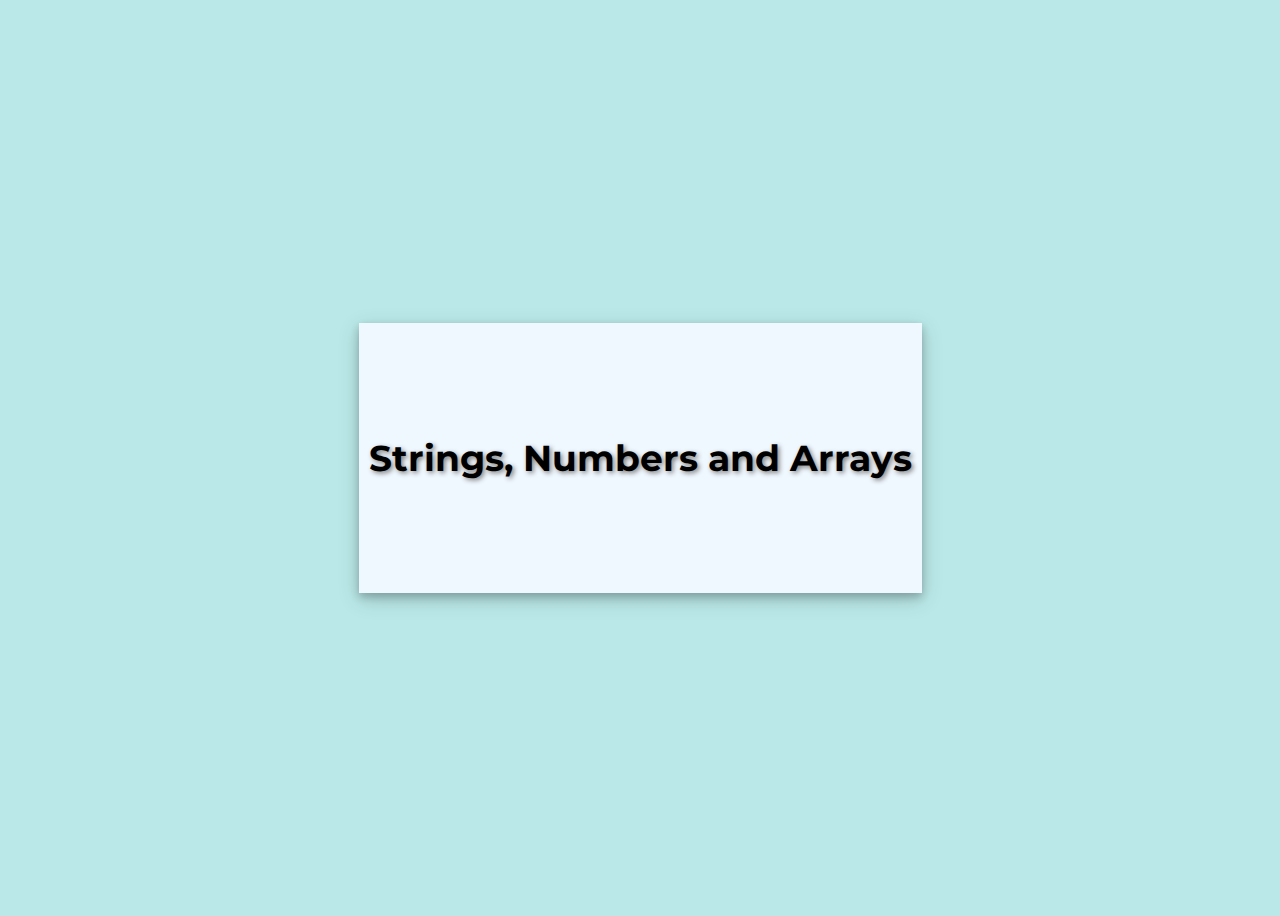
<file: index.html>
<!DOCTYPE html>
<html lang="en">
<head>
    <meta charset="UTF-8">
    <meta http-equiv="X-UA-Compatible" content="IE=edge">
    <meta name="viewport" content="width=device-width, initial-scale=1.0">
    <link href="https://fonts.googleapis.com/css2?family=Montserrat:wght@500&display=swap" rel="stylesheet">
    <title>Strings Practise</title>
    <style>
        body{
            background-color: #BAE8E8;
            display: flex;
            justify-content: center;
            align-items: center;
            height: 100vh;
            font-family: 'Montserrat', sans-serif;
            font-size:large;
        }
        h1{
            background-color: aliceblue;
            box-shadow: 0 4px 8px 0 rgba(0, 0, 0, 0.2), 0 6px 20px 0 rgba(0, 0, 0, 0.19);
            text-shadow: 2px 2px 5px gray;
            height:30%;
            display: flex;
            align-items: center;
            padding: 0 10px;
        }
    </style>
</head>
<!-- <body onload="animate_string('target')"> --> 
    <body>
    
    <h1 id="target">Strings, Numbers and Arrays </h1>
    <!-- <script src="String1.js"></script> -->
    <!-- <script src="String2.js"></script> -->
    <!-- <script src="Num.js"></script> -->
    <!-- <script src="Num2.js"></script> -->
    <!-- <script src="Array6.js"></script> -->
    <!-- <script src="Pattersn Questions.js"></script> -->
    <!-- <script src="Closures.js"></script> -->
    <!-- <script src="BasicsProblems.js"></script> -->
    <script src="LogicalJavacsript.js"></script>
</body>
</html>
</file>
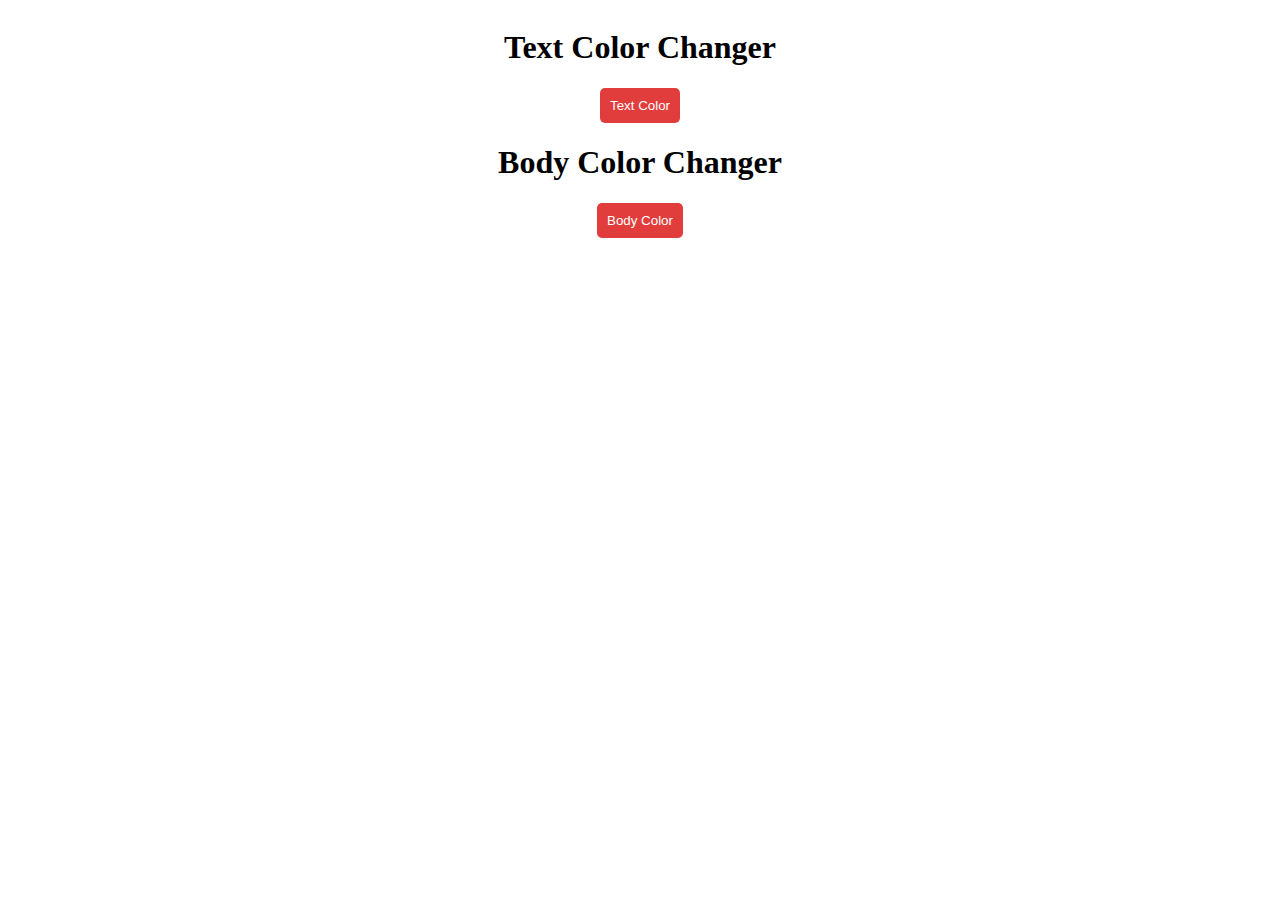
<file: DailyPractise/index.html>
<!DOCTYPE html>
<html lang="en">
<head>
    <meta charset="UTF-8">
    <meta http-equiv="X-UA-Compatible" content="IE=edge">
    <meta name="viewport" content="width=device-width, initial-scale=1.0">
    <title>Colour Changer</title>
    <style>
        .container{
            display: grid;
            justify-items: center;
            width: 100%;
            height: 100%;
        }
        button{
            border: none;
            color: white;
            background-color: rgb(226, 61, 61);
            padding: 10px;
            border-radius: 5px;
        }

    </style>
</head>
<body>
    <div class="container">
        <h1> Text Color Changer</h1>
        <button id="textColor">Text Color</button>
        <h1 >Body Color Changer</h1>
        <button id="bodyColor">Body Color</button>
    </div>

    <script src="script.js"></script>
</body>
</html>
</file>
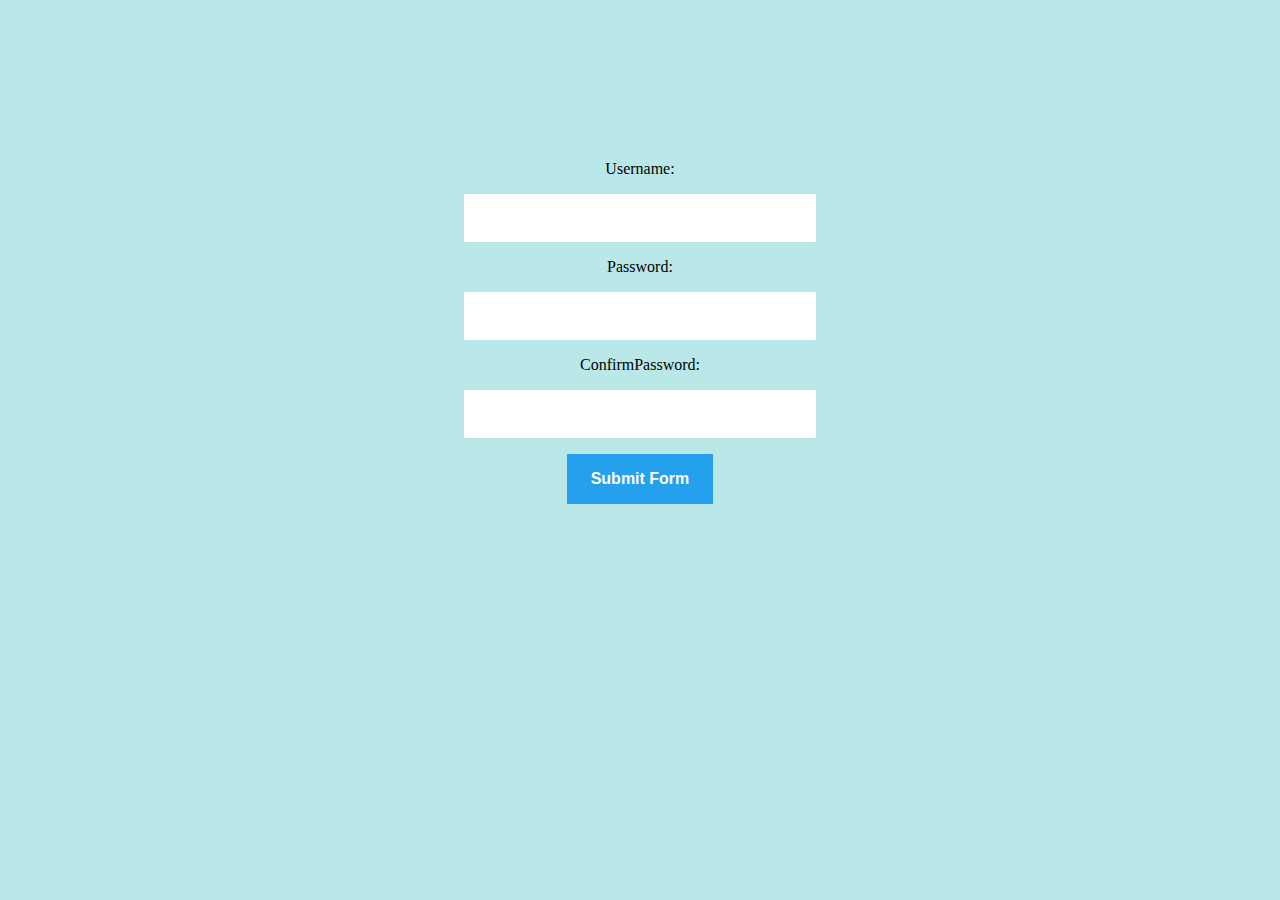
<file: DOM_Navigation2/index.html>
<!DOCTYPE html>
<html lang="en">
<head>
    <meta charset="UTF-8">
    <meta http-equiv="X-UA-Compatible" content="IE=edge">
    <meta name="viewport" content="width=device-width, initial-scale=1.0">
    <title>DOM Navigation </title>
    <link rel="stylesheet" href="style.css">
</head>
<body>
    <form action="" id="registration-form">
        <input type="text" class="text_area username">
        <input type="text" class="text_area password">
        <input type="text" class="text_area confirmPassword">
        <button class="btn" >Submit Form</button>

    </form>
    <script src="script.js"></script>
</body>
</html>
</file>
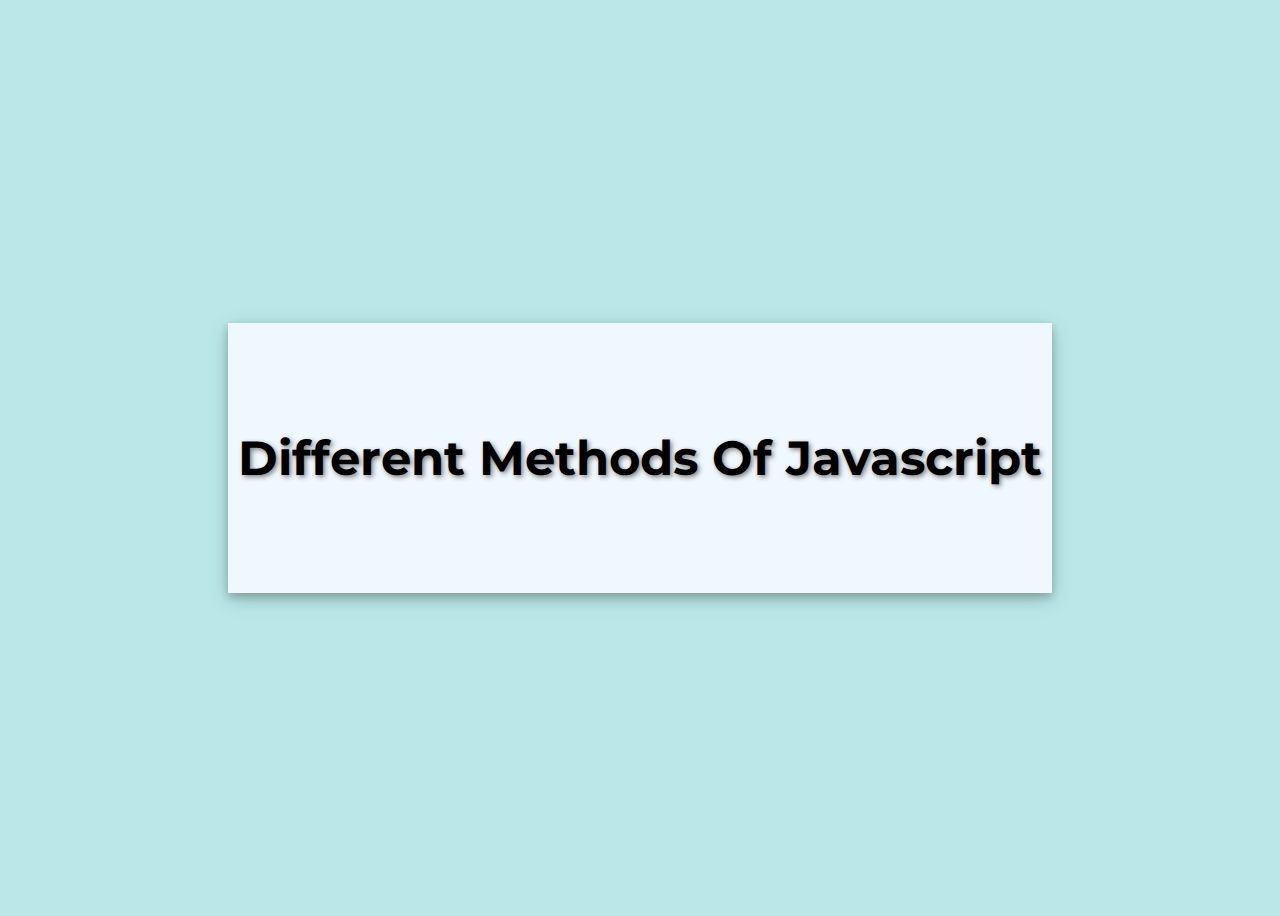
<file: Methods in js/index.html>
<!DOCTYPE html>
<html lang="en">
<head>
    <meta charset="UTF-8">
    <meta http-equiv="X-UA-Compatible" content="IE=edge">
    <meta name="viewport" content="width=device-width, initial-scale=1.0">
    <link href="https://fonts.googleapis.com/css2?family=Montserrat:wght@500&display=swap" rel="stylesheet">
    <title>Strings Practise</title>
    <style>
        body{
            background-color: #BAE8E8;
            display: flex;
            justify-content: center;
            align-items: center;
            height: 100vh;
            font-family: 'Montserrat', sans-serif;
            font-size: x-large;
        }
        h1{
            background-color: aliceblue;
            box-shadow: 0 4px 8px 0 rgba(0, 0, 0, 0.2), 0 6px 20px 0 rgba(0, 0, 0, 0.19);
            text-shadow: 2px 2px 5px gray;
            height:30%;
            display: flex;
            align-items: center;
            padding: 0 10px;
        }
    </style>
</head>
<body>
    <h1>Different Methods Of Javascript</h1>
    <!-- <script src="Strings1.js"></script> -->
    <!-- <script src="Numbers.js"></script> -->
    <!-- <script src="numbersMethod.js"></script> -->
    <!-- <script src="Array.js"></script> -->
    <script src="Objects.js"></script>
</body>
</html>
</file>
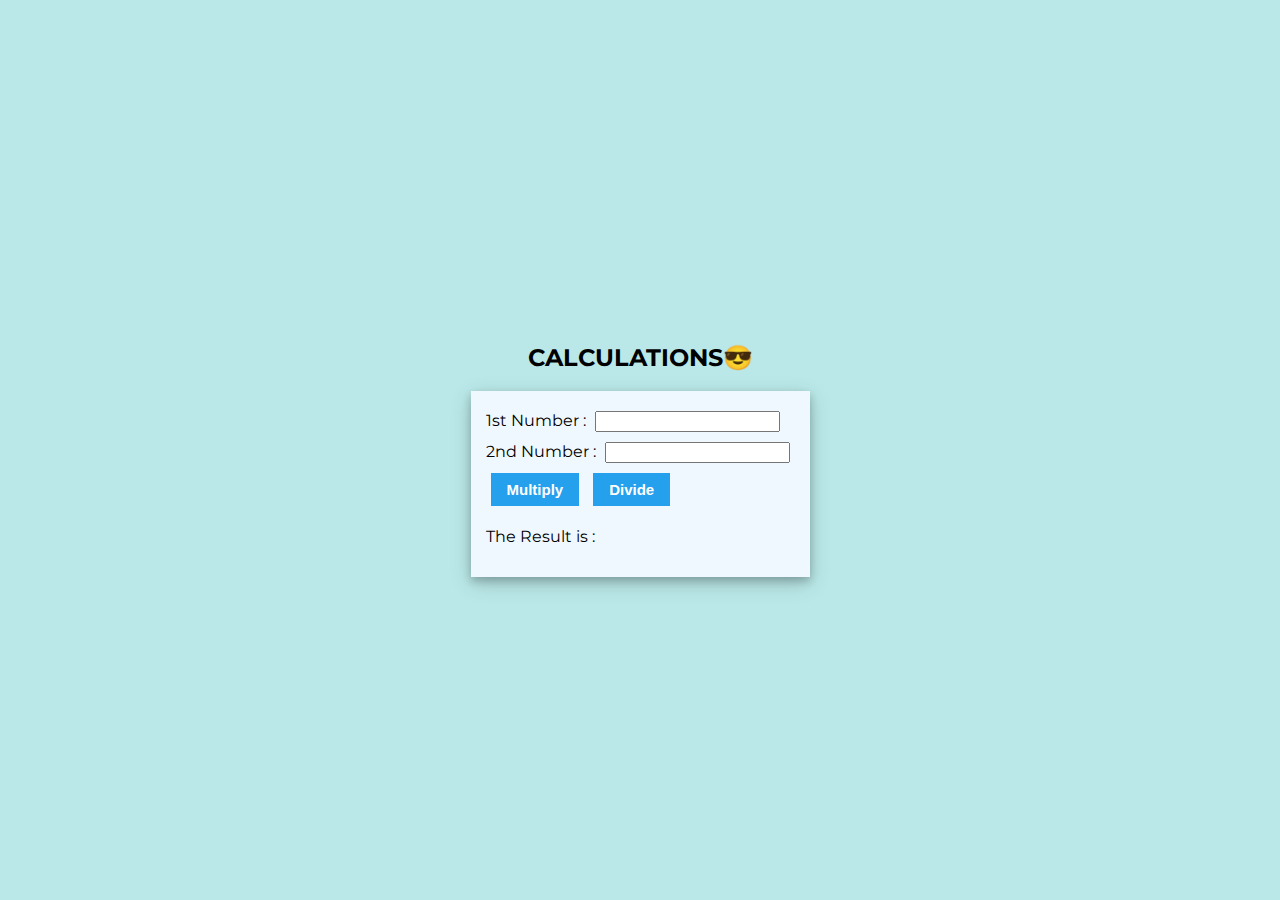
<file: Calculations.html>
<!DOCTYPE html>
<html lang="en">

<head>
    <meta charset="UTF-8">
    <meta http-equiv="X-UA-Compatible" content="IE=edge">
    <meta name="viewport" content="width=device-width, initial-scale=1.0">
    <link href="https://fonts.googleapis.com/css2?family=Montserrat:wght@500&display=swap" rel="stylesheet">
    <title>Basic Js Program </title>
    <style>
        body {
            margin: 0;
            padding: 0;
            box-sizing: border-box;
            background-color: #BAE8E8;
            font-family: 'Montserrat', sans-serif;
        }

        section {
            display: flex;
            justify-content: center;
            align-items: center;
            height: 100vh;
            flex-direction: column;
        }

        form {
            background-color: aliceblue;
            padding: 15px;
            box-shadow: 0 4px 8px 0 rgba(0, 0, 0, 0.2), 0 6px 20px 0 rgba(0, 0, 0, 0.19);
        }

        input,
        .button {
            margin: 5px;
        }

        .button {
            padding: 0.5rem 1rem;
            font-weight: bold;
            font-size: 15px;
            border: none;
            color: white;
            background-color: #24a0ed;
            cursor: pointer;
        }

        input::-webkit-inner-spin-button {
            -webkit-appearance: none;
            margin: 0;
        }
    </style>
</head>

<body>
    <section>
        <h2>CALCULATIONS😎</h2>
        <form action="">
            1st Number : <input type="number" id='num1'><br>
            2nd Number : <input type="number" id="num2"><br>
            <input type="button" class="button" onclick="onMultiply()" value="Multiply"></>
            <input type="button" class="button" onclick="onDivide()" value="Divide"></input>
            <p>The Result is : <span id="result"></span></p>
        </form>
    </section>
    <script>
        // References
        

        function onMultiply(){
            let first = document.getElementById('num1').value
        let second = document.getElementById('num2').value
            return document.getElementById('result').innerHTML = first*second;
        }
        function onDivide(){
            let first = document.getElementById('num1').value
        let second = document.getElementById('num2').value
            return document.getElementById('result').innerHTML = first/second;
        }
        

    </script>
</body>

</html>
</file>
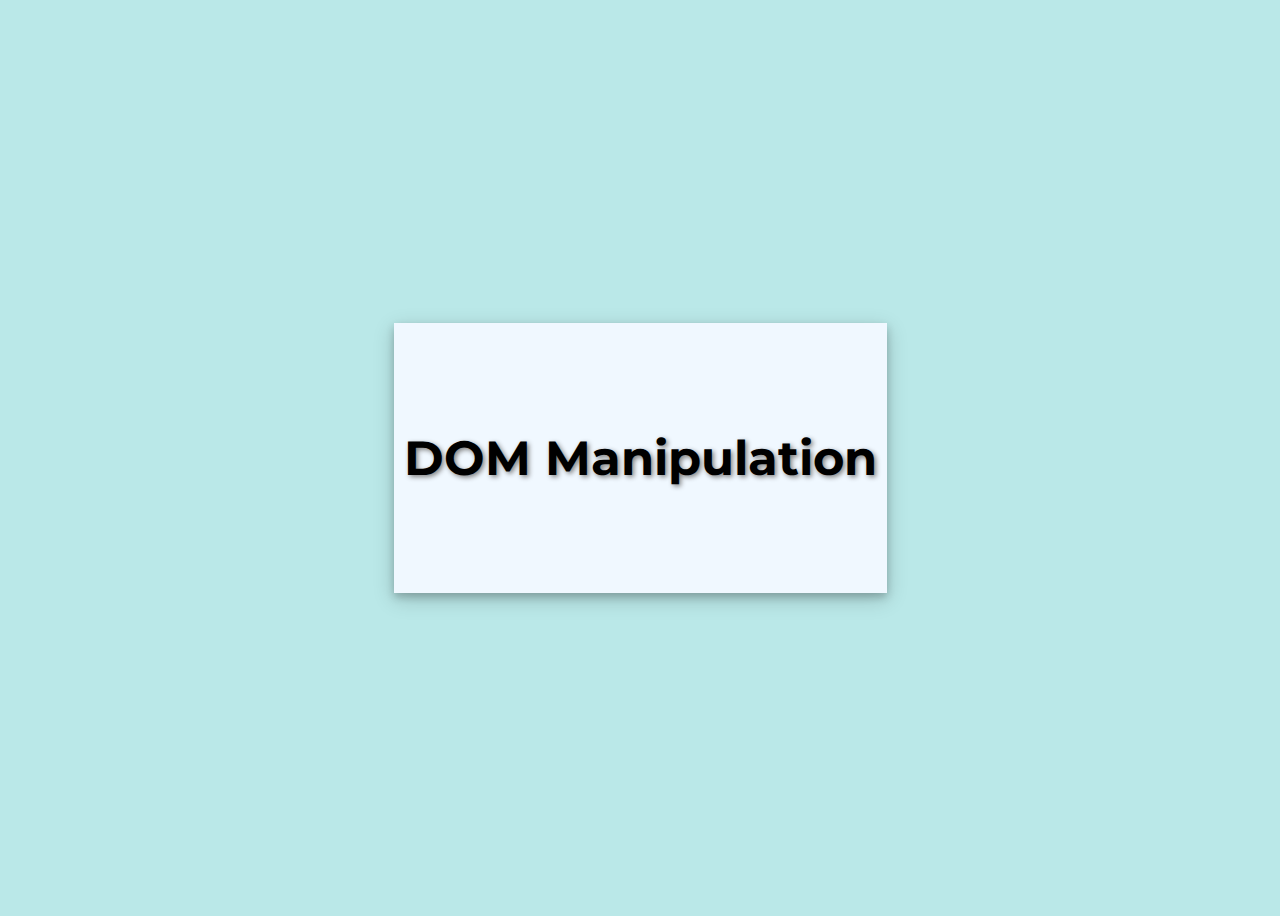
<file: index2.html>
<!DOCTYPE html>
<html lang="en">
<head>
    <meta charset="UTF-8">
    <meta http-equiv="X-UA-Compatible" content="IE=edge">
    <meta name="viewport" content="width=device-width, initial-scale=1.0">
    <link href="https://fonts.googleapis.com/css2?family=Montserrat:wght@500&display=swap" rel="stylesheet">
    <title>Strings Practise</title>
    <style>
        body{
            background-color: #BAE8E8;
            display: flex;
            justify-content: center;
            align-items: center;
            height: 100vh;
            font-family: 'Montserrat', sans-serif;
            font-size: x-large;
        }
        h1{
            background-color: aliceblue;
            box-shadow: 0 4px 8px 0 rgba(0, 0, 0, 0.2), 0 6px 20px 0 rgba(0, 0, 0, 0.19);
            text-shadow: 2px 2px 5px gray;
            height:30%;
            display: flex;
            align-items: center;
            padding: 0 10px;
        }
    </style>
</head>
<body>
    <h1>DOM Manipulation</h1>
    <!-- <script src="DOM1.js"></script> -->
    <script src="Practise.js"></script>
</body>
</html>
</file>
<file: DOM_Navigation2/style.css>
body{
    padding: 0;
    margin: 0;
    box-sizing: border-box;
    background-color: #BAE8E8;
    height: 100vh;
}   

#registration-form{
    display: flex;
    flex-direction: column;
    justify-content: center; 
     align-items: center; 
     padding: 10rem;
}

.text_area{
    width: 20rem;
    height: 1rem;
    padding:1rem;
    margin: 1rem;
    border: none;
}

.btn{
    padding: 1rem 1.5rem ;
    font-weight: bold;
    font-size: 1rem;
    border: none;
    color: white;
    background-color:  #24a0ed;
    cursor: pointer;
}
</file>
